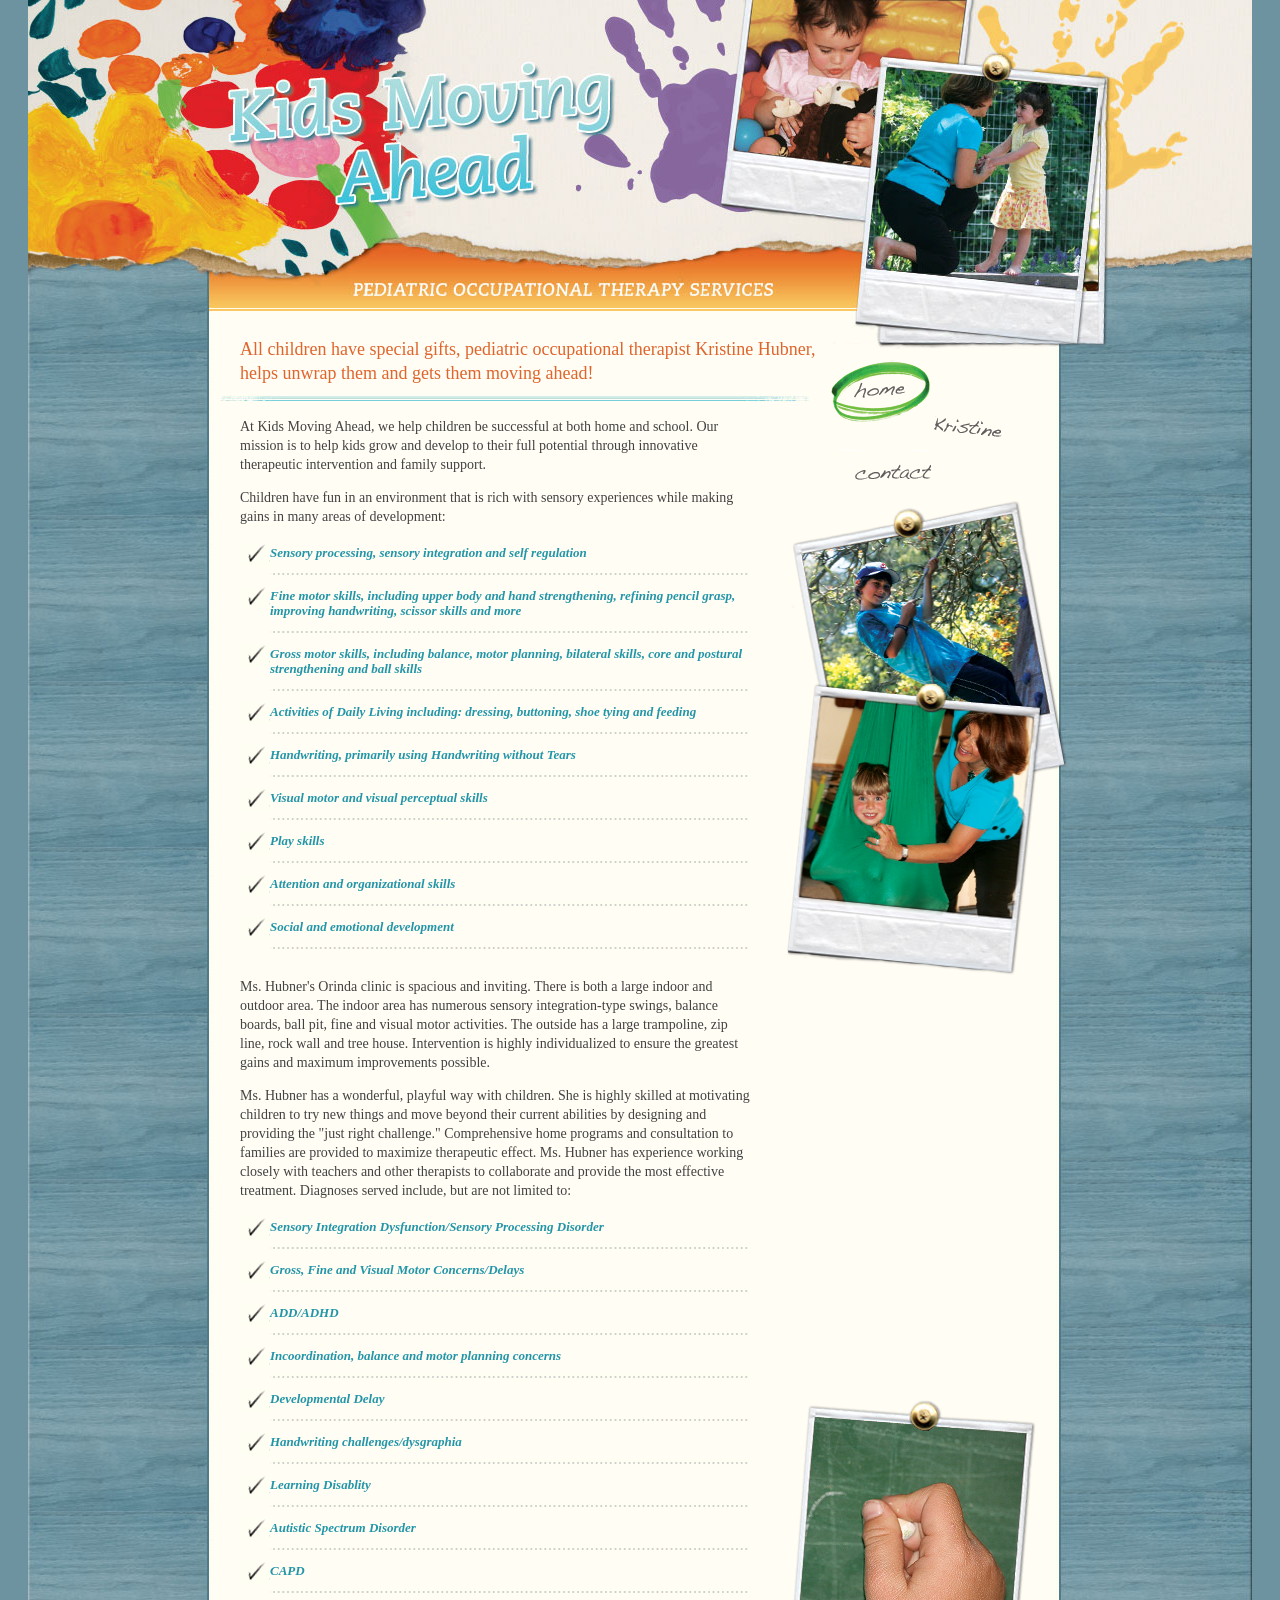
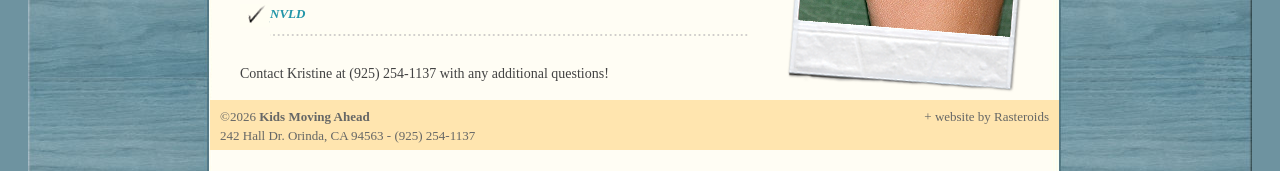
<file: index.html>
<!DOCTYPE html PUBLIC "-//W3C//DTD XHTML 1.0 Strict//EN"
"http://www.w3.org/TR/xhtml1/DTD/xhtml1-strict.dtd">

<html xmlns="http://www.w3.org/1999/xhtml" xml:lang="en-US" lang="en-US">

<!-- Mirrored from kidsmovingahead.com/ by HTTrack Website Copier/3.x [XR&CO'2014], Sat, 28 Feb 2026 18:32:14 GMT -->
<head>

	<title>Kids Moving Ahead - Pediatric Occupational Therapy Services | San Francisco Bay Area</title>
	<meta name="author" content="Rasteroids Design - http://www.rasteroids.com" />
	<meta name="copyright" content="2008 Kids Moving Ahead" />
	<meta name="description" content="At Kids Moving Ahead, we help children be successful at both home and school via pediatric occupational therapy and sensory integration services in the San Francisco Bay Area. Our mission is to help kids grow and develop to their full potential through innovative therapeutic intervention and family support." />
	<meta name="keywords" content="Kids Moving Ahead, San Francisco, Bay Area, pediatric occupational therapy, sensory integration, kristine hubner, pediatric, therapy, services, social, emotional, development" />
	<meta http-equiv="Content-Type" content="text/html; charset=UTF-8" />
	<link rel="shortcut icon" href="_ima/favicon.png" type="image/x-icon" />
<meta name="google-site-verification" content="L1-7MCG-_0eDYFK2DgikSOcay-4SAQknTZSYQL--rGg" />
		
	<script type="text/javascript" src="_files/js/jquery-1.1.3.1.js"></script>
	<script type="text/javascript" src="_files/js/stringaide.js"></script>
	<script type="text/javascript" src="_files/js/validationaide.js"></script>
					
	<link rel="stylesheet" type="text/css" href="_files/css/style.css" />
	
	<!--[if lt IE 7]>
	<script src="/_files/js/ie7/ie7-standard-p.js" type="text/javascript"></script>
	<![endif]-->
	
	<script type="text/javascript">
		<!--
	  if(window.attachEvent)
	    window.attachEvent("onload",setListeners);
	
	  function setListeners(){
	    inputList = document.getElementsByTagName("INPUT");
	    for(i=0;i<inputList.length;i++){
	      inputList[i].attachEvent("onpropertychange",restoreStyles);
	      inputList[i].style.backgroundColor = "";
	    }
	    selectList = document.getElementsByTagName("SELECT");
	    for(i=0;i<selectList.length;i++){
	      selectList[i].attachEvent("onpropertychange",restoreStyles);
	      selectList[i].style.backgroundColor = "";
	    }
	  }
	
	  function restoreStyles(){
	    if(event.srcElement.style.backgroundColor != "")
	      event.srcElement.style.backgroundColor = "";
	  }//-->
	</script>

</head> 

<body>
	
<div id="banner"></div>

<div id="tile">
<div id="container">       

<div class="header">
	<p>All children have special gifts, pediatric occupational therapist Kristine Hubner, helps unwrap them and gets them moving ahead!</p>
	<img src="_ima/blue-line.jpg" alt=" - "/>
</div>

<div class="clearer"></div>

<div id="content">
	
	<p>At Kids Moving Ahead, we help children be successful at both home and school. Our mission is to help kids grow and develop to their full potential through innovative therapeutic intervention and family support.</p>
	
	<p>Children have fun in an environment that is rich with sensory experiences while making gains in many areas of development:</p>
	
	<ul>
	<li><p>Sensory processing, sensory integration and self regulation</p></li>
	<li><p>Fine motor skills, including upper body and hand strengthening, refining pencil grasp, improving handwriting, scissor skills and more</p></li>
	<li><p>Gross motor skills, including balance, motor planning, bilateral skills, core and postural strengthening and ball skills</p></li>
	<li><p>Activities of Daily Living including: dressing, buttoning, shoe tying and feeding</p></li>
	<li><p>Handwriting, primarily using Handwriting without Tears</p></li>
	<li><p>Visual motor and visual perceptual skills</p></li>
	<li><p>Play skills</p></li>
	<li><p>Attention and organizational skills</p></li>
	<li><p>Social and emotional development</p></li>
	</ul>
	
	<p>Ms. Hubner's Orinda clinic is spacious and inviting. There is both a large indoor and outdoor area. The indoor area has numerous sensory integration-type swings, balance boards, ball pit, fine and visual motor activities. The outside has a large trampoline, zip line, rock wall and tree house. Intervention is highly individualized to ensure the greatest gains and maximum improvements possible.</p> 
	
	<p>Ms. Hubner has a wonderful, playful way with children. She is highly skilled at motivating children to try new things and move beyond their current abilities by designing and providing the "just right challenge." Comprehensive home programs and consultation to families are provided to maximize therapeutic effect. Ms. Hubner has experience working closely with teachers and other therapists to collaborate and provide the most effective treatment. Diagnoses served include, but are not limited to:</p>
	
	<ul>
	<li><p>Sensory Integration Dysfunction/Sensory Processing Disorder</p></li>
	<li><p>Gross, Fine and Visual Motor Concerns/Delays</p></li>
	<li><p>ADD/ADHD</p></li>
	<li><p>Incoordination, balance and motor planning concerns</p></li>
	<li><p>Developmental Delay</p></li>
	<li><p>Handwriting challenges/dysgraphia</p></li>
	<li><p>Learning Disablity</p></li>
	<li><p>Autistic Spectrum Disorder</p></li>
	<li><p>CAPD</p></li>
	<li><p>NVLD</p></li>
	</ul>
	
	<p>Contact Kristine at (925) 254-1137 with any additional questions! </p>

</div>

<div id="nav">
	<a href="index.html" class="nav-home-on"></a>
	<a href="pediatric-occupational-therapy-services-san-francisco-bay-area/index.html" class="nav-kristine"></a>
	<a href="contact-kids-moving-ahead-bay-area/index.html" class="nav-contact"></a>
</div>

<div id="right">
	<img src="_ima/index-pics-trans.png" alt="" width="281" height="476"/>
</div>

<div id="chalk-right">
	<img src="_ima/chalk-trans.png" alt="" width="249" height="293"/>
</div>

	<div id="footer">
		<p class="copy">&copy;2026 <strong>Kids Moving Ahead</strong><br />242 Hall Dr. Orinda, CA 94563 - (925) 254-1137<br /><br /></p>
		<p class="rast">+ website by <a href="http://rasteroids.com/" target="_blank">Rasteroids</a></p>
	</div>

<div class="clearer">
</div>
</div>

<script defer src="https://static.cloudflareinsights.com/beacon.min.js/v67327c56f0bb4ef8b305cae61679db8f1769101564043" integrity="sha512-rdcWY47ByXd76cbCFzznIcEaCN71jqkWBBqlwhF1SY7KubdLKZiEGeP7AyieKZlGP9hbY/MhGrwXzJC/HulNyg==" data-cf-beacon='{"version":"2024.11.0","token":"f77286c21f0040c8adb866e24a924381","r":1,"server_timing":{"name":{"cfCacheStatus":true,"cfEdge":true,"cfExtPri":true,"cfL4":true,"cfOrigin":true,"cfSpeedBrain":true},"location_startswith":null}}' crossorigin="anonymous"></script>
</body>


<!-- Mirrored from kidsmovingahead.com/ by HTTrack Website Copier/3.x [XR&CO'2014], Sat, 28 Feb 2026 18:32:22 GMT -->
</html>
</file>
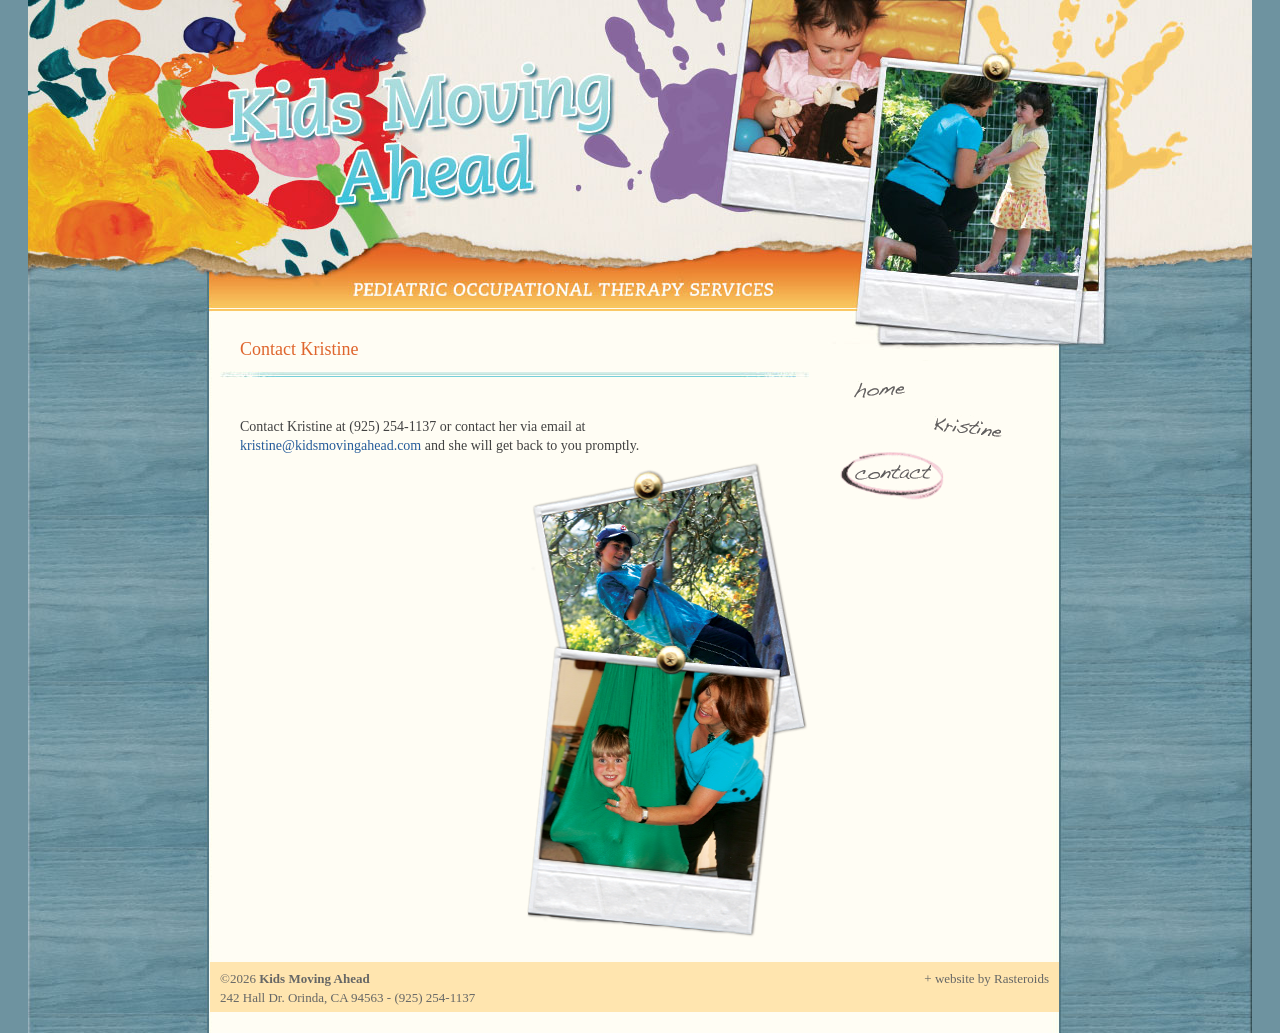
<file: contact-kids-moving-ahead-bay-area/index.html>
<!DOCTYPE html PUBLIC "-//W3C//DTD XHTML 1.0 Strict//EN"
"http://www.w3.org/TR/xhtml1/DTD/xhtml1-strict.dtd">

<html xmlns="http://www.w3.org/1999/xhtml" xml:lang="en-US" lang="en-US">

<!-- Mirrored from kidsmovingahead.com/contact-kids-moving-ahead-bay-area/ by HTTrack Website Copier/3.x [XR&CO'2014], Sat, 28 Feb 2026 18:32:30 GMT -->
<head>

	<title>Kids Moving Ahead - Contact Kristine Hubner | San Francisco Bay Area</title>
	<meta name="author" content="Rasteroids Design - http://www.rasteroids.com" />
	<meta name="copyright" content="2008 Kids Moving Ahead" />
	<meta name="description" content="At Kids Moving Ahead, we help children be successful at both home and school via pediatric occupational therapy and sensory integration services in the San Francisco Bay Area. Our mission is to help kids grow and develop to their full potential through innovative therapeutic intervention and family support." />
	<meta name="keywords" content="Kids Moving Ahead, San Francisco, Bay Area, pediatric occupational therapy, sensory integration, kristine hubner, pediatric, therapy, services, social, emotional, development" />
	<meta http-equiv="Content-Type" content="text/html; charset=UTF-8" />
	<link rel="shortcut icon" href="../_ima/favicon.png" type="image/x-icon" />
<meta name="google-site-verification" content="L1-7MCG-_0eDYFK2DgikSOcay-4SAQknTZSYQL--rGg" />
		
	<script type="text/javascript" src="../_files/js/jquery-1.1.3.1.js"></script>
	<script type="text/javascript" src="../_files/js/stringaide.js"></script>
	<script type="text/javascript" src="../_files/js/validationaide.js"></script>
					
	<link rel="stylesheet" type="text/css" href="../_files/css/style.css" />
	
	<!--[if lt IE 7]>
	<script src="/_files/js/ie7/ie7-standard-p.js" type="text/javascript"></script>
	<![endif]-->
	
	<script type="text/javascript">
		<!--
	  if(window.attachEvent)
	    window.attachEvent("onload",setListeners);
	
	  function setListeners(){
	    inputList = document.getElementsByTagName("INPUT");
	    for(i=0;i<inputList.length;i++){
	      inputList[i].attachEvent("onpropertychange",restoreStyles);
	      inputList[i].style.backgroundColor = "";
	    }
	    selectList = document.getElementsByTagName("SELECT");
	    for(i=0;i<selectList.length;i++){
	      selectList[i].attachEvent("onpropertychange",restoreStyles);
	      selectList[i].style.backgroundColor = "";
	    }
	  }
	
	  function restoreStyles(){
	    if(event.srcElement.style.backgroundColor != "")
	      event.srcElement.style.backgroundColor = "";
	  }//-->
	</script>

</head> 

<body>
	
<div id="banner"></div>

<div id="tile">
<div id="container">       

<div class="header">
	<p>Contact Kristine</p>
	<img src="../_ima/blue-line.jpg"/>
</div>

<div class="clearer"></div>

<div id="content">

	<p>Contact Kristine at (925) 254-1137 or contact her via email at <a href="mailto:kristine@kidsmovingahead.com">kristine@kidsmovingahead.com</a> and she will get back to you promptly.
</div>

<div id="nav">
	<a href="../index.html" class="nav-home"></a>
	<a href="../pediatric-occupational-therapy-services-san-francisco-bay-area/index.html" class="nav-kristine"></a>
	<a href="index.html" class="nav-contact-on"></a>
</div>

<div id="right">
	<img src="../_ima/index-pics-trans.png" alt="" width="281" height="476"/>
</div>

	<div id="footer">
		<p class="copy">&copy;2026 <strong>Kids Moving Ahead</strong><br />242 Hall Dr. Orinda, CA 94563 - (925) 254-1137<br /><br /></p>
		<p class="rast">+ website by <a href="http://rasteroids.com/" target="_blank">Rasteroids</a></p>
	</div>

<div class="clearer">
</div>
</div>

<script defer src="https://static.cloudflareinsights.com/beacon.min.js/v67327c56f0bb4ef8b305cae61679db8f1769101564043" integrity="sha512-rdcWY47ByXd76cbCFzznIcEaCN71jqkWBBqlwhF1SY7KubdLKZiEGeP7AyieKZlGP9hbY/MhGrwXzJC/HulNyg==" data-cf-beacon='{"version":"2024.11.0","token":"f77286c21f0040c8adb866e24a924381","r":1,"server_timing":{"name":{"cfCacheStatus":true,"cfEdge":true,"cfExtPri":true,"cfL4":true,"cfOrigin":true,"cfSpeedBrain":true},"location_startswith":null}}' crossorigin="anonymous"></script>
</body>


<!-- Mirrored from kidsmovingahead.com/contact-kids-moving-ahead-bay-area/ by HTTrack Website Copier/3.x [XR&CO'2014], Sat, 28 Feb 2026 18:32:31 GMT -->
</html>
</file>
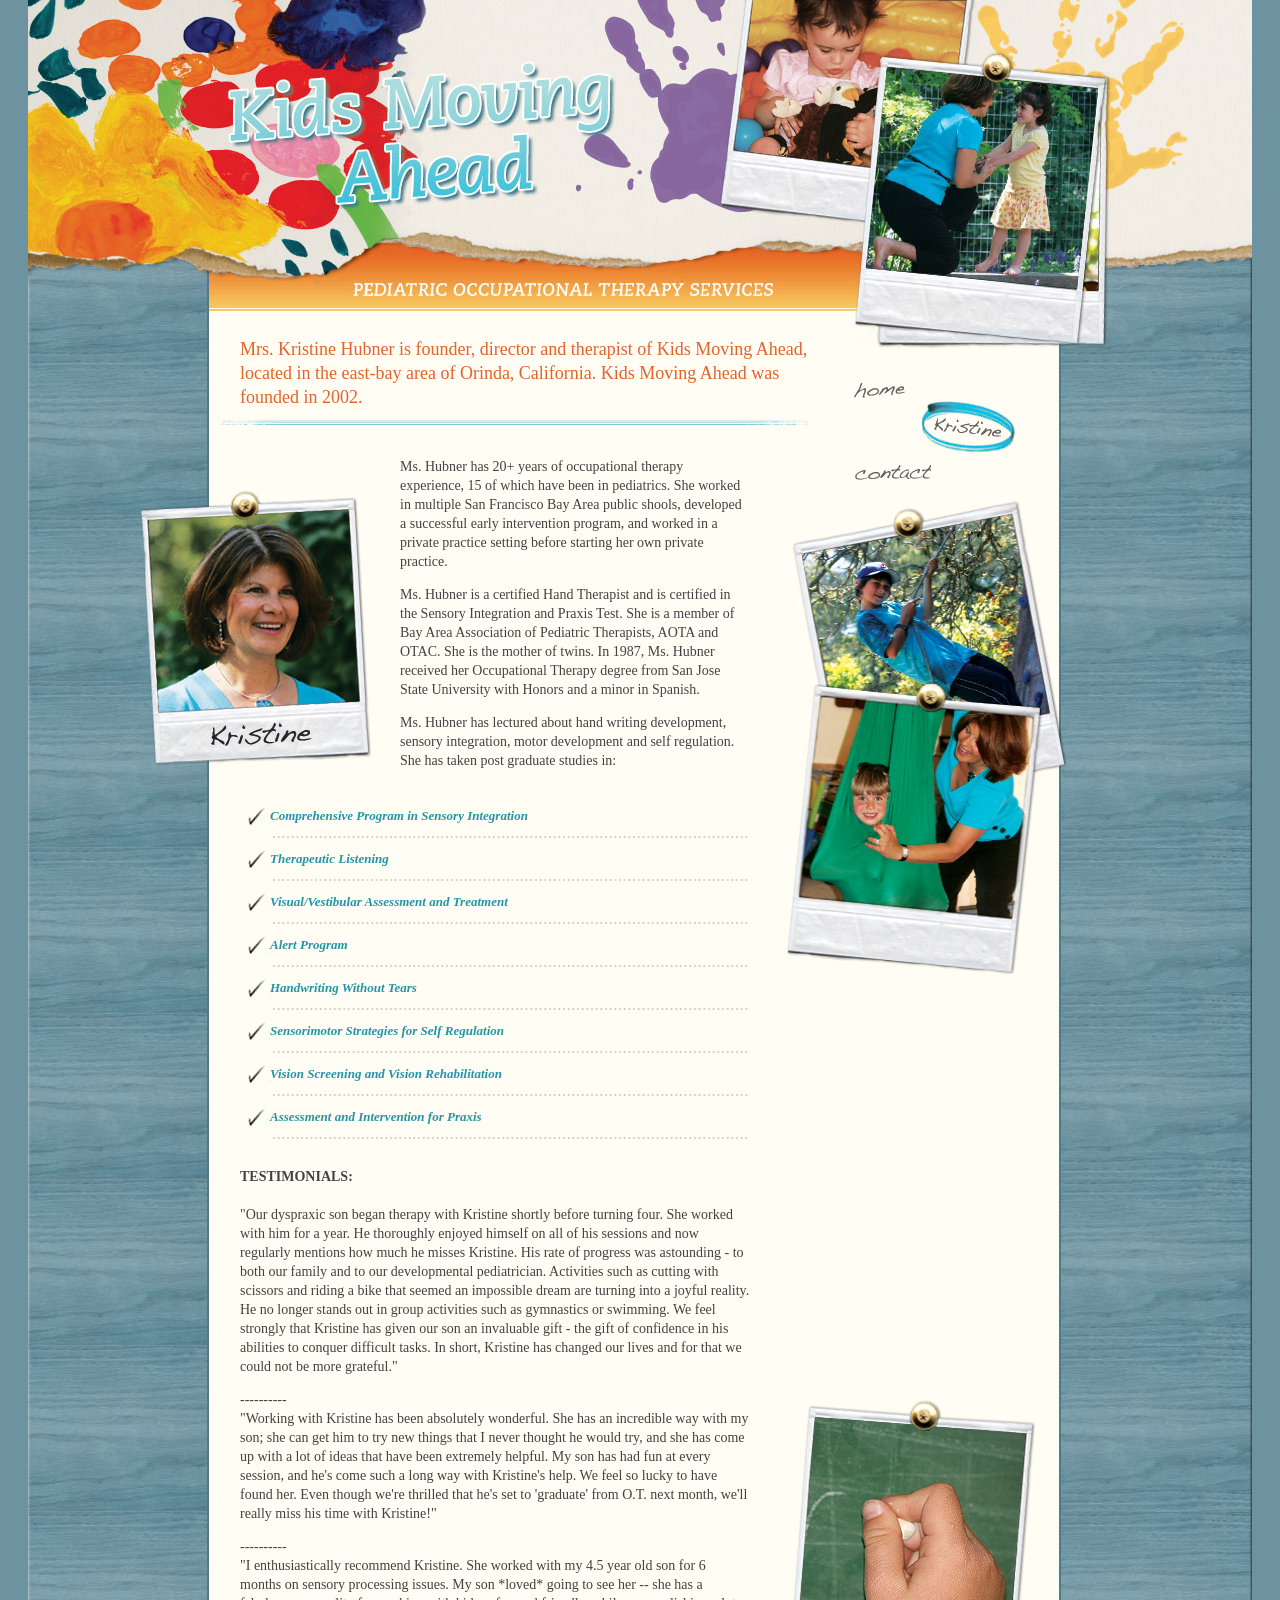
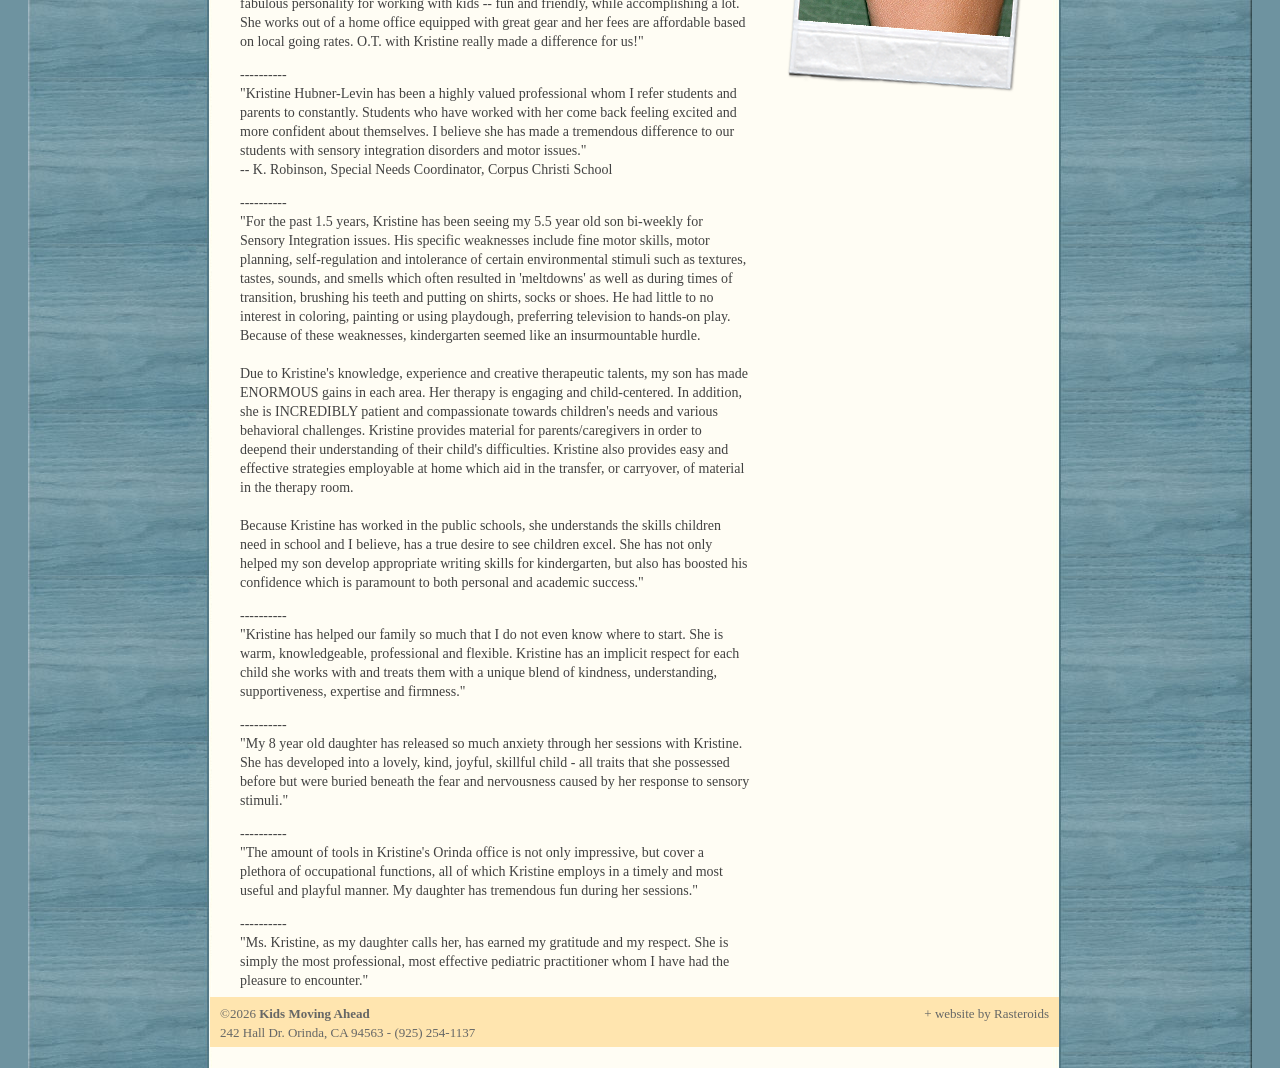
<file: pediatric-occupational-therapy-services-san-francisco-bay-area/index.html>
<!DOCTYPE html PUBLIC "-//W3C//DTD XHTML 1.0 Strict//EN"
"http://www.w3.org/TR/xhtml1/DTD/xhtml1-strict.dtd">

<html xmlns="http://www.w3.org/1999/xhtml" xml:lang="en-US" lang="en-US">

<!-- Mirrored from kidsmovingahead.com/pediatric-occupational-therapy-services-san-francisco-bay-area/ by HTTrack Website Copier/3.x [XR&CO'2014], Sat, 28 Feb 2026 18:32:29 GMT -->
<head>

	<title>Kids Moving Ahead - Pediatric Occupational Therapy and Sensory Integration Services | San Francisco Bay Area</title>
	<meta name="author" content="Rasteroids Design - http://www.rasteroids.com" />
	<meta name="copyright" content="2008 Kids Moving Ahead" />
	<meta name="description" content="At Kids Moving Ahead, we help children be successful at both home and school via pediatric occupational therapy and sensory integration services in the San Francisco Bay Area. Our mission is to help kids grow and develop to their full potential through innovative therapeutic intervention and family support." />
	<meta name="keywords" content="Kids Moving Ahead, San Francisco, Bay Area, pediatric occupational therapy, sensory integration, kristine hubner, pediatric, therapy, services, social, emotional, development" />
	<meta http-equiv="Content-Type" content="text/html; charset=UTF-8" />
	<link rel="shortcut icon" href="../_ima/favicon.png" type="image/x-icon" />
<meta name="google-site-verification" content="L1-7MCG-_0eDYFK2DgikSOcay-4SAQknTZSYQL--rGg" />
		
	<script type="text/javascript" src="../_files/js/jquery-1.1.3.1.js"></script>
	<script type="text/javascript" src="../_files/js/stringaide.js"></script>
	<script type="text/javascript" src="../_files/js/validationaide.js"></script>
					
	<link rel="stylesheet" type="text/css" href="../_files/css/style.css" />
	
	<!--[if lt IE 7]>
	<script src="/_files/js/ie7/ie7-standard-p.js" type="text/javascript"></script>
	<![endif]-->
	
	<script type="text/javascript">
		<!--
	  if(window.attachEvent)
	    window.attachEvent("onload",setListeners);
	
	  function setListeners(){
	    inputList = document.getElementsByTagName("INPUT");
	    for(i=0;i<inputList.length;i++){
	      inputList[i].attachEvent("onpropertychange",restoreStyles);
	      inputList[i].style.backgroundColor = "";
	    }
	    selectList = document.getElementsByTagName("SELECT");
	    for(i=0;i<selectList.length;i++){
	      selectList[i].attachEvent("onpropertychange",restoreStyles);
	      selectList[i].style.backgroundColor = "";
	    }
	  }
	
	  function restoreStyles(){
	    if(event.srcElement.style.backgroundColor != "")
	      event.srcElement.style.backgroundColor = "";
	  }//-->
	</script>

</head> 

<body>
	
<div id="banner"></div>

<div id="tile">
<div id="container">       

<div class="header">
	<p>Mrs. Kristine Hubner is founder, director and therapist of Kids Moving Ahead, located in the east-bay area of Orinda, California.  Kids Moving Ahead was founded in 2002.</p>
	<img src="../_ima/blue-line.jpg"/>
</div>

<div class="clearer"></div>

<div id="content" style="padding-top: 100px;">
	
	<div id="kristine"><img src="../_ima/kristine-trans.png" alt="" width="232" height="277"/></div>
	
	<p class="about">Ms. Hubner has 20+ years of occupational therapy experience, 15 of which have been in pediatrics. She worked in multiple San Francisco Bay Area public shools, developed a successful early intervention program, and worked in a private practice setting before starting her own private practice.</p> 
	<p class="about">Ms. Hubner is a certified Hand Therapist and is certified in the Sensory Integration and Praxis Test. She is a member of Bay Area Association of Pediatric Therapists, AOTA and OTAC. She is the mother of twins. In 1987, Ms. Hubner received her Occupational Therapy degree from San Jose State University with Honors and a minor in Spanish.</p>
	<p class="about">Ms. Hubner has lectured about hand writing development, sensory integration, motor development and self regulation. She has taken post graduate studies in:</p>

	<div class="clearer"></div><br />
	<ul>
	<li><p>Comprehensive Program in Sensory Integration</p></li>
	<li><p>Therapeutic Listening</p></li>
	<li><p>Visual/Vestibular Assessment and Treatment</p></li>
	<li><p>Alert Program</p></li>
	<li><p>Handwriting Without Tears</p></li>
	<li><p>Sensorimotor Strategies for Self Regulation</p></li>
	<li><p>Vision Screening and Vision Rehabilitation</p></li>
	<li><p>Assessment and Intervention for Praxis</p></li>
	</ul>

<p><strong>TESTIMONIALS:</strong><br /><br />
"Our dyspraxic son began therapy with Kristine shortly before turning four. She worked with him for a year. He thoroughly enjoyed himself on all of his sessions and now regularly mentions how much he misses Kristine. His rate of progress was astounding - to both our family and to our developmental pediatrician. Activities such as cutting with scissors and riding a bike that seemed an impossible dream are  turning into a joyful reality. He no longer stands out in group activities such as gymnastics or swimming. We feel strongly that Kristine has given our son an invaluable gift - the gift of confidence in his abilities to conquer difficult tasks. In short, Kristine has changed our lives and for that we could not be more grateful."</p>
	
<p>----------<br/>"Working with Kristine has been absolutely wonderful.  She has an incredible way with my son; she can get him to try new things that I never thought he would try, and she has come up with a lot of ideas that have been extremely helpful.  My son has had fun at every session, and he's come such a long way with Kristine's help.  We feel so lucky to have found her.  Even though we're thrilled that he's set to 'graduate' from O.T. next month, we'll really miss his time with Kristine!"</p>

<p>----------<br/>"I enthusiastically recommend Kristine.  She worked with my 4.5 year old son for 6 months on sensory processing issues.  My son *loved* going to see her -- she has a fabulous personality for working with kids -- fun and friendly, while accomplishing a lot.  She works out of a home office equipped with great gear and her fees are affordable based on local going rates.  O.T. with Kristine really made a difference for us!"</p>

<p>----------<br/>"Kristine Hubner-Levin has been a highly valued professional whom I refer students and parents to constantly.  Students who have worked with her come back feeling excited and more confident about themselves.  I believe she has made a tremendous difference to our students with sensory integration disorders and motor issues." <br />-- K. Robinson, Special Needs Coordinator, Corpus Christi School</p>

<p>----------<br/>"For the past 1.5 years, Kristine has been seeing my 5.5 year old son bi-weekly for Sensory Integration issues.  His specific weaknesses include fine motor skills, motor planning, self-regulation and intolerance of certain environmental stimuli such as textures, tastes, sounds, and smells which often resulted in 'meltdowns' as well as during times of transition, brushing his teeth and putting on shirts, socks or shoes.  He had little to no interest in coloring, painting or using playdough, preferring television to hands-on play.  Because of these weaknesses, kindergarten seemed like an insurmountable hurdle.

<br/><br/>Due to Kristine's knowledge, experience and creative therapeutic talents, my son has made ENORMOUS gains in each area.  Her therapy is engaging and child-centered.  In addition, she is INCREDIBLY patient and compassionate towards children's needs and various behavioral challenges.  Kristine provides material for parents/caregivers in order to deepend their understanding of their child's difficulties.  Kristine also provides easy and effective strategies employable at home which aid in the transfer, or carryover, of material in the therapy room.<br /><br />

Because Kristine has worked in the public schools, she understands the skills children need in school and I believe, has a true desire to see children excel.  She has not only helped my son develop appropriate writing skills for kindergarten, but also has boosted his confidence which is paramount to both personal and academic success."</p>

<p>----------<br/>"Kristine has helped our family so much that I do not even know where to start. She is warm, knowledgeable, professional and flexible. Kristine has an implicit respect for each child she works with and treats them with a unique blend of kindness, understanding, supportiveness, expertise and firmness."</p>

<p>----------<br/>"My 8 year old daughter has released so much anxiety through her sessions with Kristine. She has developed into a lovely, kind, joyful, skillful child - all traits that she possessed before but were buried beneath the fear and nervousness caused by her response to sensory stimuli."</p>

<p>----------<br/>"The amount of tools in Kristine's Orinda office is not only impressive, but cover a plethora of occupational functions, all of which Kristine employs in a timely and most useful and playful manner. My daughter has tremendous fun during her sessions."</p>

<p>----------<br/>"Ms. Kristine, as my daughter calls her, has earned my gratitude and my respect. She is simply the most professional, most effective pediatric practitioner whom I have had the pleasure to encounter."</p>


</div>

<div id="nav">
	<a href="../index.html" class="nav-home"></a>
	<a href="index.html" class="nav-kristine-on"></a>
	<a href="../contact-kids-moving-ahead-bay-area/index.html" class="nav-contact"></a>
</div>

<div id="right">
	<img src="../_ima/index-pics-trans.png" alt="" width="281" height="476"/>
</div>
<div id="chalk-right">
	<img src="../_ima/chalk-trans.png" alt="" width="249" height="293"/>
</div>

	<div id="footer">
		<p class="copy">&copy;2026 <strong>Kids Moving Ahead</strong><br />242 Hall Dr. Orinda, CA 94563 - (925) 254-1137<br /><br /></p>
		<p class="rast">+ website by <a href="http://rasteroids.com/" target="_blank">Rasteroids</a></p>
	</div>

<div class="clearer">
</div>
</div>

<script defer src="https://static.cloudflareinsights.com/beacon.min.js/v67327c56f0bb4ef8b305cae61679db8f1769101564043" integrity="sha512-rdcWY47ByXd76cbCFzznIcEaCN71jqkWBBqlwhF1SY7KubdLKZiEGeP7AyieKZlGP9hbY/MhGrwXzJC/HulNyg==" data-cf-beacon='{"version":"2024.11.0","token":"f77286c21f0040c8adb866e24a924381","r":1,"server_timing":{"name":{"cfCacheStatus":true,"cfEdge":true,"cfExtPri":true,"cfL4":true,"cfOrigin":true,"cfSpeedBrain":true},"location_startswith":null}}' crossorigin="anonymous"></script>
</body>


<!-- Mirrored from kidsmovingahead.com/pediatric-occupational-therapy-services-san-francisco-bay-area/ by HTTrack Website Copier/3.x [XR&CO'2014], Sat, 28 Feb 2026 18:32:30 GMT -->
</html>
</file>
<file: _files/css/style.css>
body {
	background: #6e93a0;
	margin: 0px; 
	padding: 0px;
	color: #424242;	
	font: 14px/19px Times, serif;
	}

/*____________________________________________________________________________________________Links_*/

a:link {
	color: #265C9A;
	text-decoration: none;
	}
a:visited {
	color: #265C9A;
	text-decoration: none;
	}
a:hover {
	color: #229308;
	text-decoration: none;
	}
a:active {
	color: #265C9A;
	text-decoration: none;
	}
	
/*____________________________________________________________________________________________Tags_*/

p { margin: 0px; padding: 7px 0px 7px 0px; }
h1 { margin: 0px; padding: 3px 0px 3px 0px; }
h2 { margin: 0px; padding: 3px 0px 3px 0px; }
h3 { margin: 0px; padding: 3px 0px 3px 0px; }
h4 { margin: 0px; padding: 3px 0px 3px 0px; }
h5 { margin: 0px; padding: 3px 0px 3px 0px; }

/*____________________________________________________________________________________________Helpers_*/

.clearer { clear: both; line-height: 0px; font-size: 0px; width: 0px; height: 0px; margin: 0px; padding: 0px; }

/*____________________________________________________________________________________________Form Validation_*/
	
.validation-inline-error-message { 
	width: 135px;
	float: left;
	margin: 0px 0px 0px 0px;
	padding: 4px 0px 0px 5px;
	color: #ff0000;
	font-size: 10px;
	}
	
/*____________________________________________________________________________________________Main Layout_*/
	
#banner {
	background: url("../../_ima/banner.jpg") no-repeat top center;
	width: 100%;
	height: 350px;
	}
	
#tile {
	background: url("../../_ima/tile.jpg") repeat-y top center;
	width: 100%;
	padding: 0px;
	}
	
#container {
	width: 830px;
	margin: 0px auto;
	padding: 0px 10px 0px 0px;
	}

.header {
	width: 600px;
	margin: -20px 0px 0px 0px;
	position: absolute;
	}
	.header p {
		color: #df652d;
		font-size: 18px;
		line-height: 24px;
		margin: 0px 0px 10px 20px;
		}
	.header img {
		display: block;
		margin: -7px 0px 0px 0px;
		}

#content {
	width: 510px;
	float: left;
	padding: 60px 0px 0px 20px;
	overflow: visible;
	}

	ul {
		margin: 0px;
		padding: 10px 0px 10px 0px;
		}
	ul li {
		padding: 0px 0px 10px 30px;
		background: url("../../_ima/li-check.gif") no-repeat 0px -1px;
		list-style: none;
		margin: 0px 0px 0px 0px;
		
		}
		ul li p {
			background: url("../../_ima/li-bottom.gif") no-repeat bottom;
			line-height: 15px;
			font-size: 13px;
			color: #2295a8;
			font-style:italic;
			padding: 2px 0px 16px 0px;
			font-weight: bold;
			}
	#kristine {
		width: 100px;
		float: left;
		margin: 40px 0px 0px -100px;
		}

	#kristine img { 
		z-index: 0;
		position: relative;
	}
		
	.about {
		width: 350px;
		float: right;
		}


#right {
	width: 263px;
	height: 500px;
	float: right;
	clear: top;
	overflow: visible;
	}
#chalk-right {
	width: 263px;
	height: 300px;
	float: right;
	clear: top;
	overflow: visible;
	padding: 400px 0px 0px 0px; 
	}
#nav {
	width: 220px;
	height: 140px;
	float: right;
	padding: 10px 0px 0px 40px;
	}
	a.nav-home {
		background: url("../../_ima/nav-home.gif") no-repeat;
		width: 101px;
		height: 63px;
		float: left;
		position: absolute;
		margin: 0px 0px 0px 0px;
		}
		a.nav-home:hover {
			background-position: 0px -63px;
			}
		a.nav-home-on {
			background: url("../../_ima/nav-home.gif") no-repeat 0px -63px;
			width: 101px;
			height: 63px;
			float: left;
			position: absolute;
			margin: 0px 0px 0px 0px;
			}
	a.nav-kristine {
		background: url("../../_ima/nav-kristine.gif") no-repeat;
		width: 96px;
		height: 53px;
		float: left;
		position: absolute;
		margin: 40px 0px 0px 90px;
		}
		a.nav-kristine:hover {
			background-position: 0px -53px;
			}
		a.nav-kristine-on {
			background: url("../../_ima/nav-kristine.gif") no-repeat 0px -53px;
			width: 96px;
			height: 53px;
			float: left;
			position: absolute;
			margin: 40px 0px 0px 90px;
			}
	a.nav-contact {
		background: url("../../_ima/nav-contact.gif") no-repeat;
		width: 105px;
		height: 50px;
		float: left;
		position: absolute;
		margin: 90px 0px 0px 10px;
		}
		a.nav-contact:hover {
			background-position: 0px -49px;
			}
		a.nav-contact-on {
			background: url("../../_ima/nav-contact.gif") no-repeat 0px -49px;
			width: 105px;
			height: 50px;
			float: left;
			position: absolute;
			margin: 90px 0px 0px 10px;
			}

#footer {
	background-color: #ffe5af;
	width: 829px;
	height: 50px;
	clear: both;
	margin: 0px 0px 0px -10px;
	padding: 0px 10px 0px 10px;
	font-size: 13px;
	color: #666766
	}
	#footer a:link { color: #666766; text-decoration: none; }
	#footer a:visited{ color: #666766; text-decoration: none; }
	#footer a:hover { color: #666766; text-decoration: underline; }
	#footer a:active { color: #666766; text-decoration: none; }
	.copy {
		width: 400px;
		float: left;
		}
	.rast {
		width: 400px;
		float: right;
		text-align: right;
		}

/*____________________________________________________________________________________________Contact Layout_*/

#contact-left {
	width: 540px;
	float: left;
	}
	#form-section {
		float: left;
		}
	#form-section p {
		width: 160px;
		height: 20px;
		padding: 0px 0px 0px 0px;
		padding: 3px 0px 0px 0px;
		margin: 0px 0px 10px 0px;
		float: left;
		font-size: 12px;
		}
	.property_inputs {
		width: 200px;
		height: 20px;
		padding: 3px 0px 0px 5px;
		float: left;
		font-size: 16px;
		color: #23A1BF;
		border: 1px solid #E86F2A;
		}

	#form-section textarea {
		width: 360px;
		height: 65px;
		padding: 2px 0px 2px 5px;
		float: left;
		font-size: 16px;
		font-family: verdana;
		border: 1px solid #E86F2A;
		color: #23A1BF;
		}
	#submit-btn {
		width: 367px;
		padding: 10px 0px 30px 0px;
		}
		#submit-btn input {
			float: right;
			}
	.thanks {
		height: 300px;
		}
		
#contact-right {
	width: 200px;
	float: right;
	}
</file>
